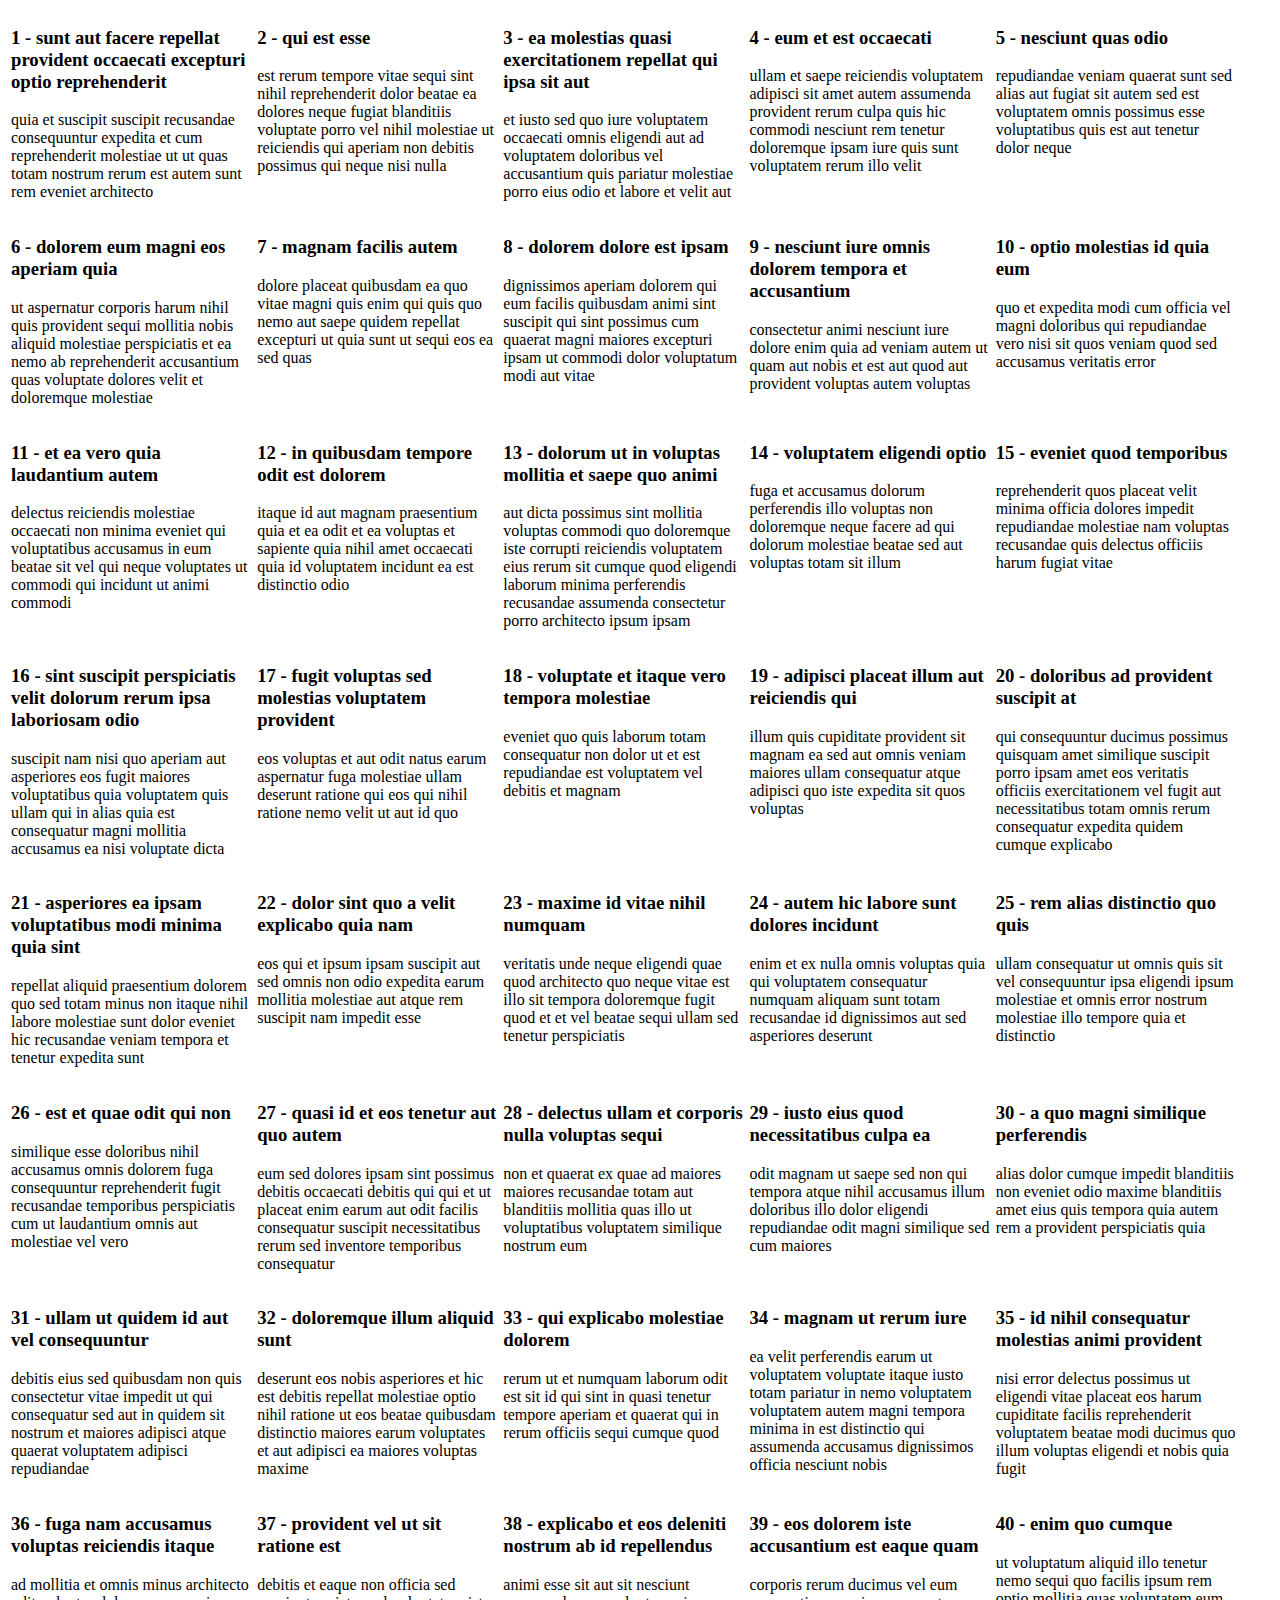
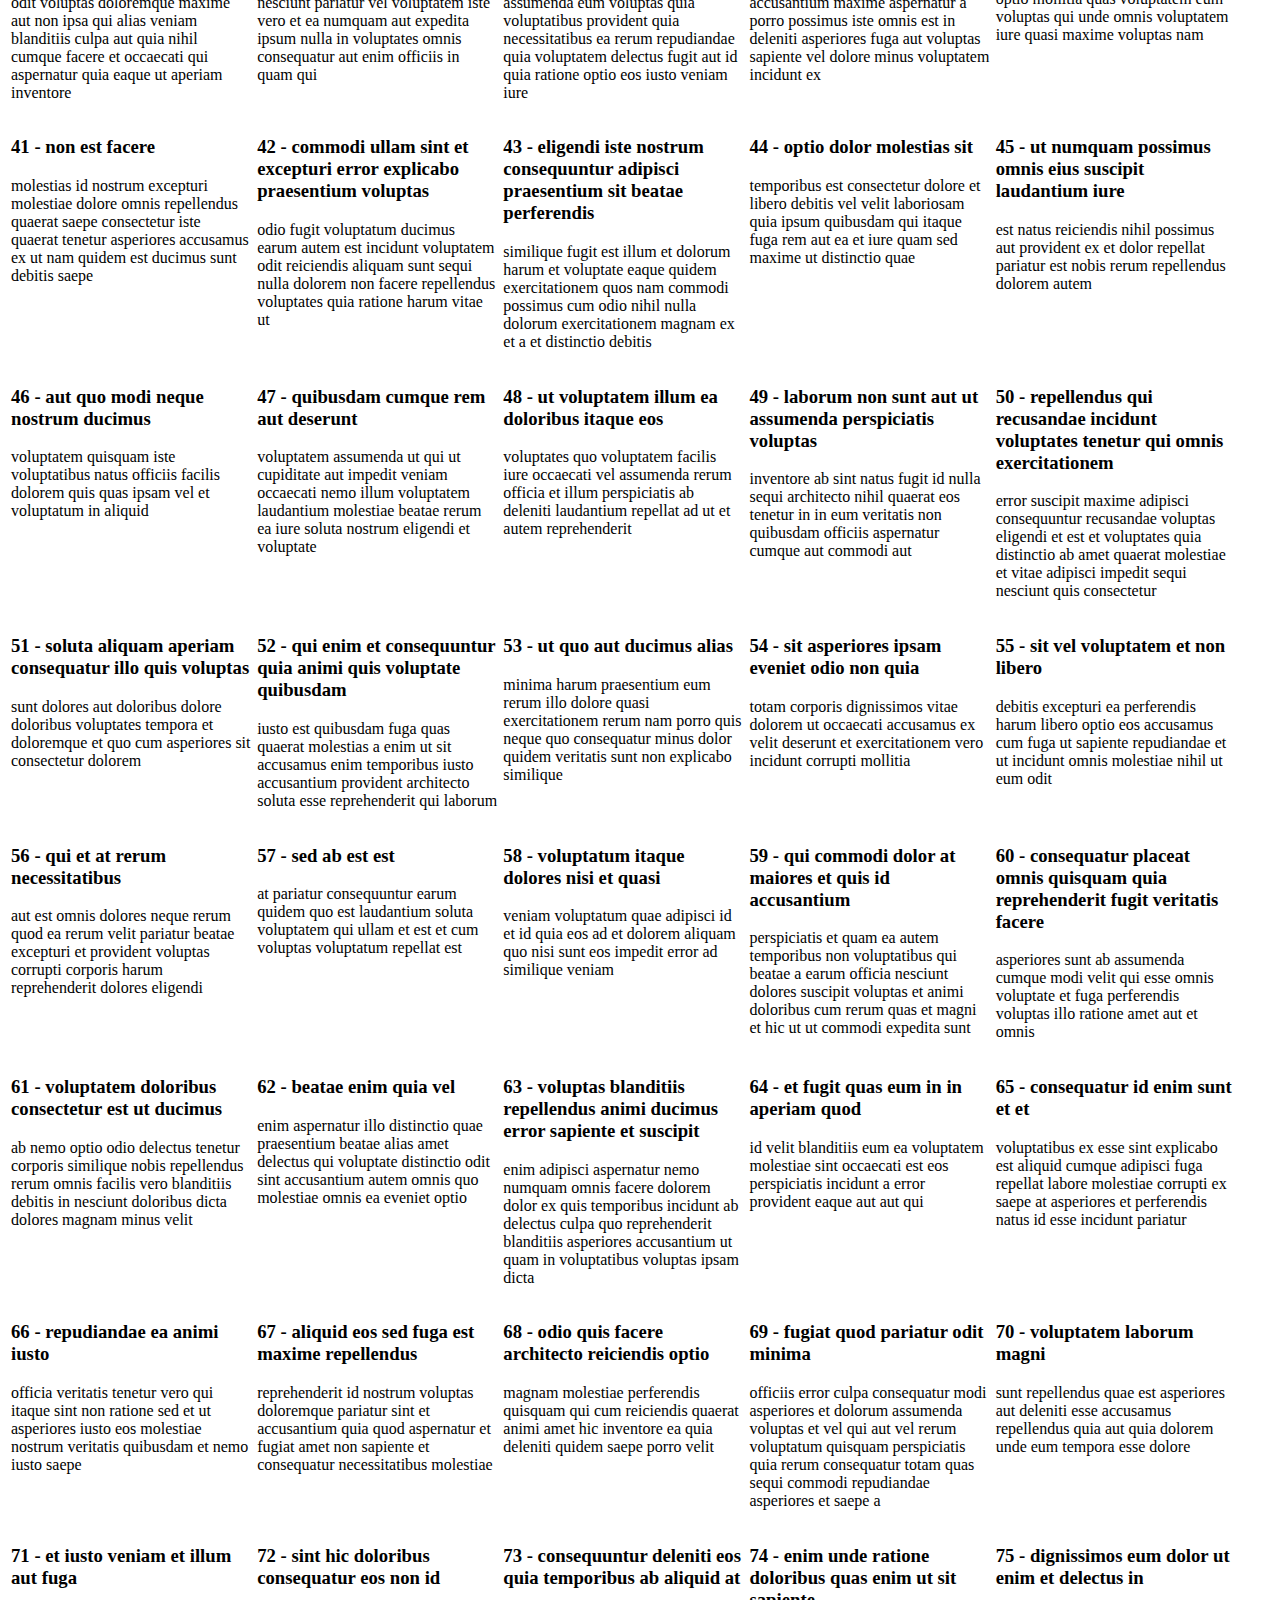
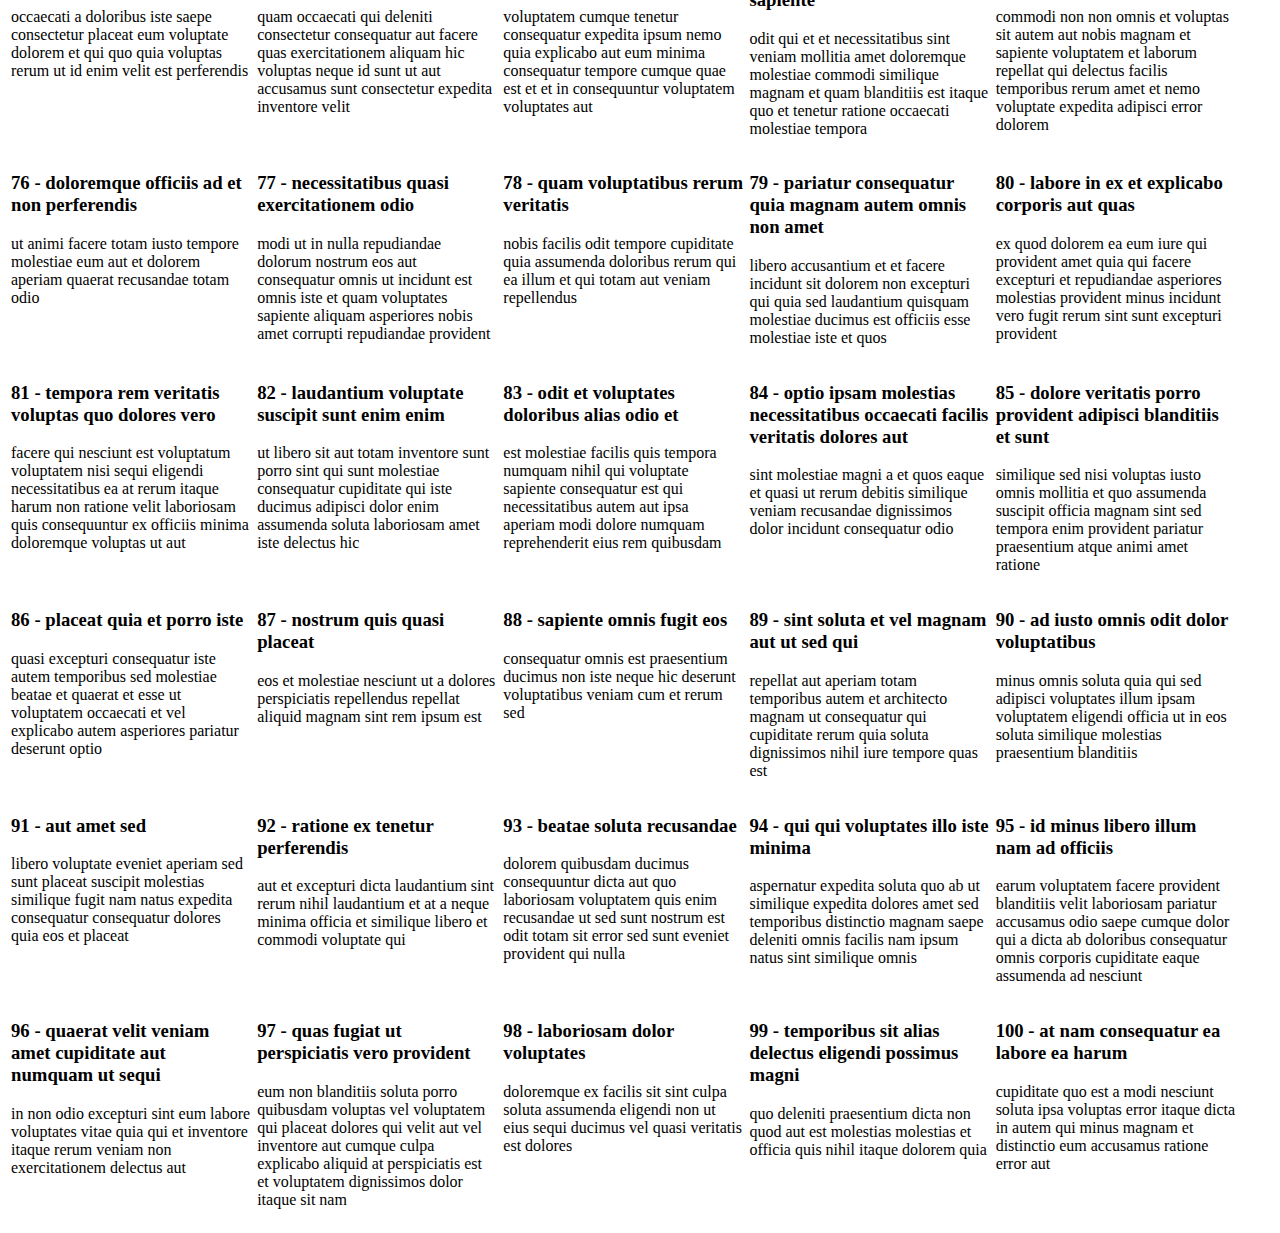
<file: additional_2/index.html>
<!DOCTYPE html>
<html lang="en">
<head>
    <meta charset="UTF-8">
    <title>Title</title>
  <link rel="stylesheet" href="CSS/style.css">
</head>
<body>
<script src="main.js"></script>
</body>
</html>
</file>
<file: additional_2/CSS/style.css>
.wrap{
    display: flex;
    width: 100%;
    flex-wrap: wrap;
}
.post-card {
    width: 19%;
    padding-left: 3px;
    padding-right: 3px;
}
</file>
